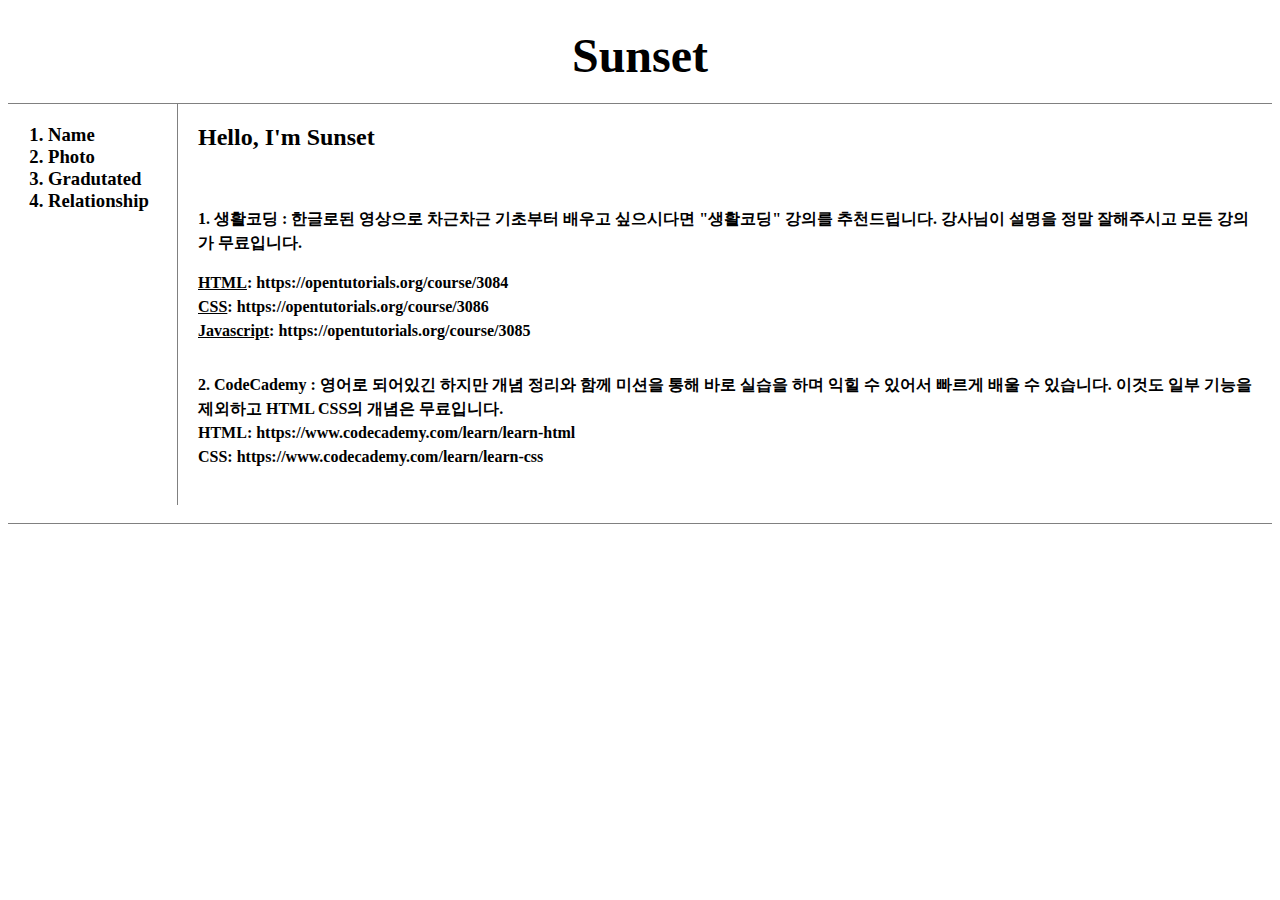
<file: index.html>
<!DOCTYPE html>
<html>
  <head>
    <meta charset="utf-8">
    <title>Hyeji Seo</title>
    <link rel="stylesheet" href="style.css">
  </head>



  <body>
    <h1><a href="index.html">Sunset</a></h1>
    <div id="grid">
      <div class="b">
        <ol><h3>
          <li><a href="1.html">Name </a></li>
          <li><a href="2.html">Photo </a></li>
          <li><a href="3.html">Gradutated </a></li>
          <li><a href="4.html">Relationship </a></li>
        </h3></ol>
      </div>
      <div>
        <h2>Hello, I'm Sunset</h2>
        <h4><p>1. 생활코딩 : 한글로된 영상으로 차근차근 기초부터 배우고 싶으시다면
        "생활코딩" 강의를 추천드립니다. 강사님이 설명을 정말 잘해주시고 모든 강의가 무료입니다.</p>
        <b><u>HTML</u>: <a target="_blank" title="생활코딩" href="https://opentutorials.org/course/3084">https://opentutorials.org/course/3084</a>
        <br><u>CSS</u>: https://opentutorials.org/course/3086
        <br><u>Javascript</u>: https://opentutorials.org/course/3085</b>
        <p style="margin-top:30px">2. CodeCademy : 영어로 되어있긴 하지만 개념 정리와 함께 미션을 통해 바로 실습을 하며
        익힐 수 있어서 빠르게 배울 수 있습니다. 이것도 일부 기능을 제외하고 HTML CSS의 개념은 무료입니다.
        <br>HTML: https://www.codecademy.com/learn/learn-html
        <br>CSS: https://www.codecademy.com/learn/learn-css</p></h4>
      </div>
    </div>
  <br>
  <div style="border-top:1px gray solid"></div>
  <div id="disqus_thread"></div>
  <script>
      /**
      *  RECOMMENDED CONFIGURATION VARIABLES: EDIT AND UNCOMMENT THE SECTION BELOW TO INSERT DYNAMIC VALUES FROM YOUR PLATFORM OR CMS.
      *  LEARN WHY DEFINING THESE VARIABLES IS IMPORTANT: https://disqus.com/admin/universalcode/#configuration-variables    */
      /*
      var disqus_config = function () {
      this.page.url = PAGE_URL;  // Replace PAGE_URL with your page's canonical URL variable
      this.page.identifier = PAGE_IDENTIFIER; // Replace PAGE_IDENTIFIER with your page's unique identifier variable
      };
      */
      (function() { // DON'T EDIT BELOW THIS LINE
      var d = document, s = d.createElement('script');
      s.src = 'https://sunset-2.disqus.com/embed.js';
      s.setAttribute('data-timestamp', +new Date());
      (d.head || d.body).appendChild(s);
      })();
  </script>
  <noscript>Please enable JavaScript to view the <a href="https://disqus.com/?ref_noscript">comments powered by Disqus.</a></noscript>
  <!--Start of Tawk.to Script-->
  <script type="text/javascript">
  var Tawk_API=Tawk_API||{}, Tawk_LoadStart=new Date();
  (function(){
  var s1=document.createElement("script"),s0=document.getElementsByTagName("script")[0];
  s1.async=true;
  s1.src='https://embed.tawk.to/612f87a7d6e7610a49b31bcf/1fegqjpi1';
  s1.charset='UTF-8';
  s1.setAttribute('crossorigin','*');
  s0.parentNode.insertBefore(s1,s0);
  })();
  </script>
  <!--End of Tawk.to Script-->
  </body>
</html>
</file>
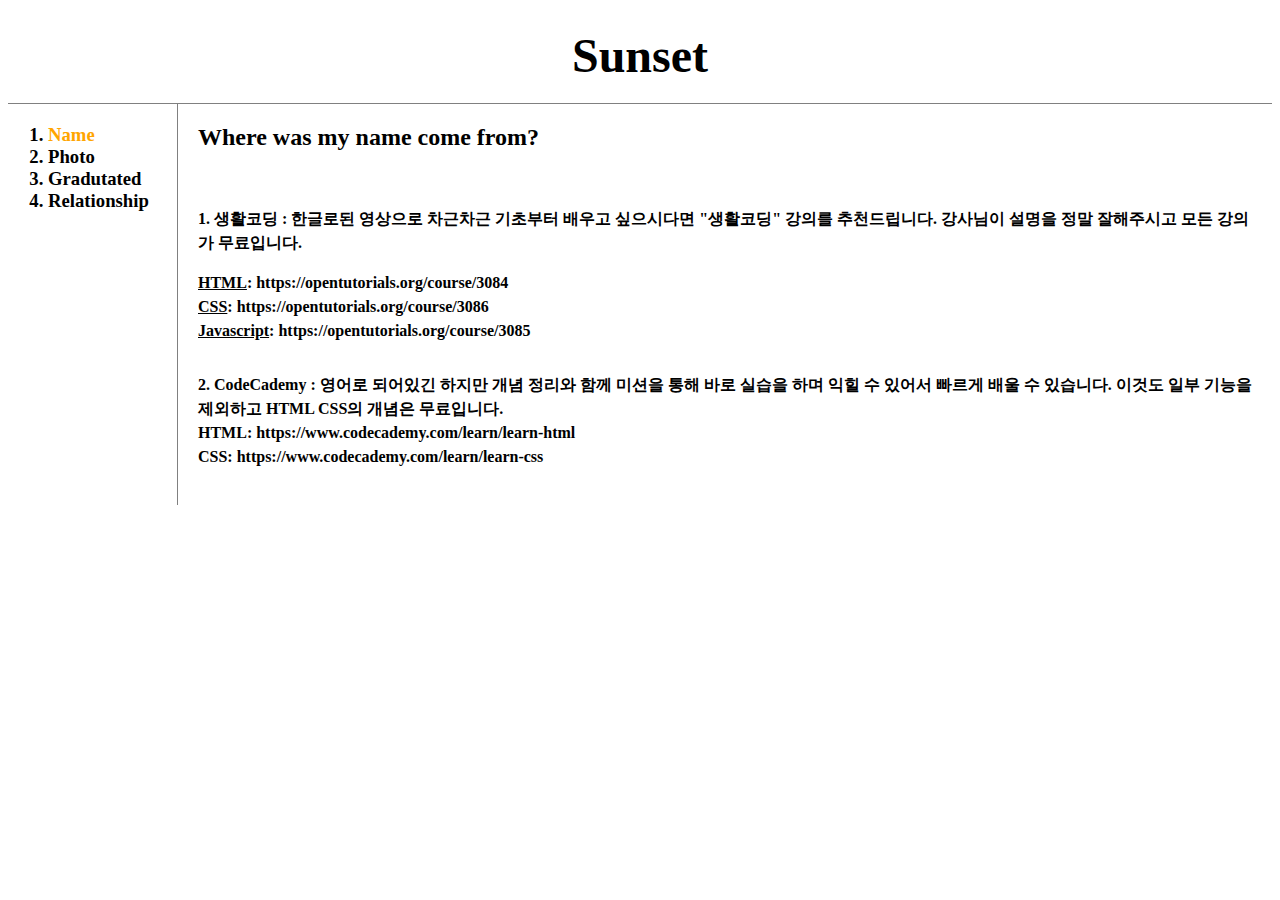
<file: 1.html>
<!DOCTYPE html>
<html>
  <head>
    <meta charset="utf-8">
    <title>Name - Hyeji Seo</title>
    <link rel="stylesheet" href="style.css">
  </head>


  <body>
    <h1><a href="index.html">Sunset</a></h1>
    <div id="grid">
      <div class="b">
        <ol><h3>
          <li><a href="1.html" id="active">Name </a></li>
          <li><a href="2.html">Photo </a></li>
          <li><a href="3.html">Gradutated </a></li>
          <li><a href="4.html">Relationship </a></li>
        </h3></ol>
      </div>
      <div>
        <h2>Where was my name come from?</h2>
        <h4><p>1. 생활코딩 : 한글로된 영상으로 차근차근 기초부터 배우고 싶으시다면
        "생활코딩" 강의를 추천드립니다. 강사님이 설명을 정말 잘해주시고 모든 강의가 무료입니다.</p>
        <b><u>HTML</u>: <a target="_blank" title="생활코딩" href="https://opentutorials.org/course/3084">https://opentutorials.org/course/3084</a>
        <br><u>CSS</u>: https://opentutorials.org/course/3086
        <br><u>Javascript</u>: https://opentutorials.org/course/3085</b>
        <p style="margin-top:30px">2. CodeCademy : 영어로 되어있긴 하지만 개념 정리와 함께 미션을 통해 바로 실습을 하며
        익힐 수 있어서 빠르게 배울 수 있습니다. 이것도 일부 기능을 제외하고 HTML CSS의 개념은 무료입니다.
        <br>HTML: https://www.codecademy.com/learn/learn-html
        <br>CSS: https://www.codecademy.com/learn/learn-css</p></h4>
      </div>
    </div>
  </body>
</html>
</file>
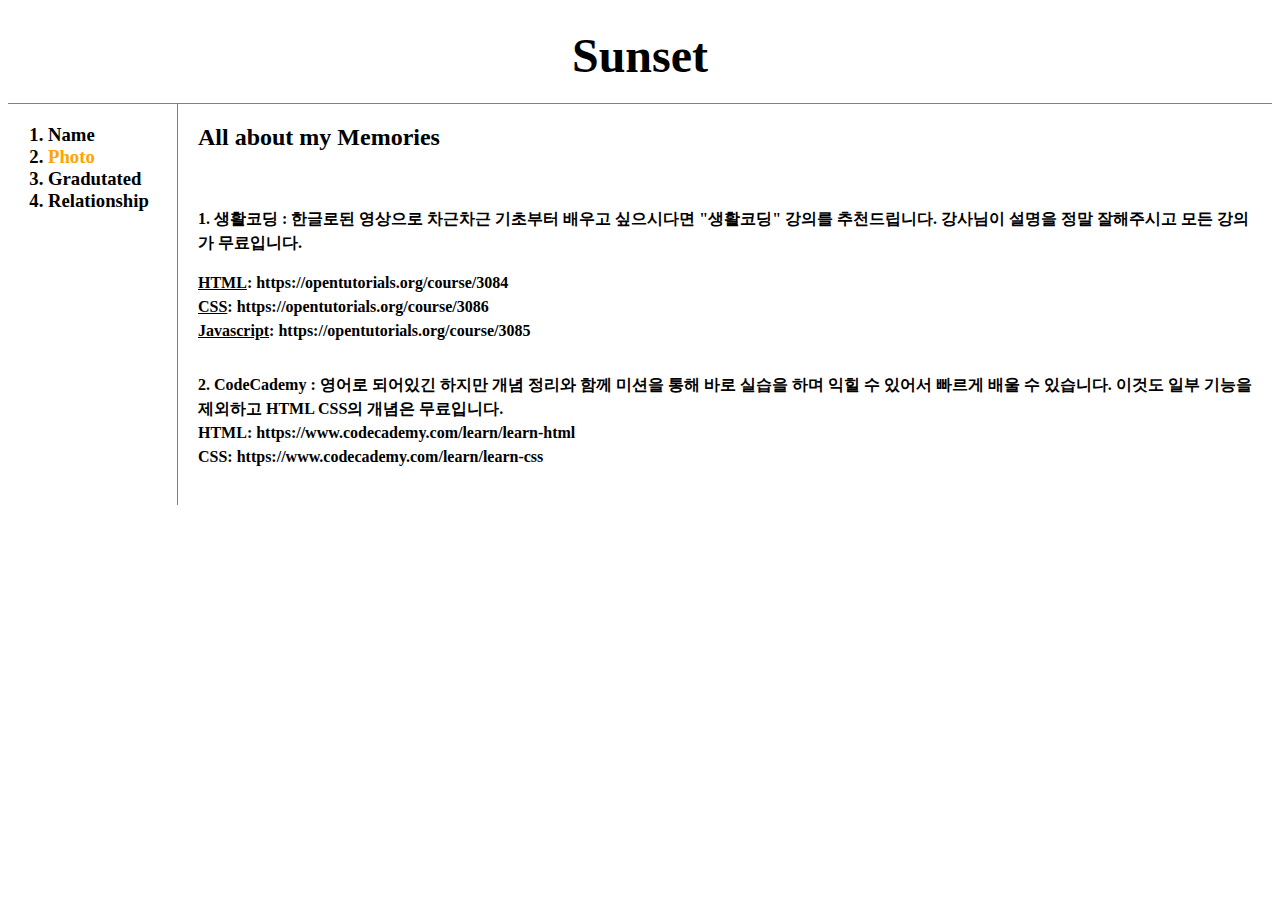
<file: 2.html>
<!DOCTYPE html>
<html>
  <head>
    <meta charset="utf-8">
    <title>Photo - Hyeji Seo</title>
    <link rel="stylesheet" href="style.css">
  </head>


  <body>
    <h1><a href="index.html">Sunset</a></h1>
    <div id="grid">
      <div class="b">
        <ol><h3>
          <li><a href="1.html">Name </a></li>
          <li><a href="2.html" id="active">Photo </a></li>
          <li><a href="3.html">Gradutated </a></li>
          <li><a href="4.html">Relationship </a></li>
        </h3></ol>
      </div>
      <div>
        <h2>All about my Memories</h2>
        <h4><p>1. 생활코딩 : 한글로된 영상으로 차근차근 기초부터 배우고 싶으시다면
        "생활코딩" 강의를 추천드립니다. 강사님이 설명을 정말 잘해주시고 모든 강의가 무료입니다.</p>
        <b><u>HTML</u>: <a target="_blank" title="생활코딩" href="https://opentutorials.org/course/3084">https://opentutorials.org/course/3084</a>
        <br><u>CSS</u>: https://opentutorials.org/course/3086
        <br><u>Javascript</u>: https://opentutorials.org/course/3085</b></p>
        <p style="margin-top:30px">2. CodeCademy : 영어로 되어있긴 하지만 개념 정리와 함께 미션을 통해 바로 실습을 하며
        익힐 수 있어서 빠르게 배울 수 있습니다. 이것도 일부 기능을 제외하고 HTML CSS의 개념은 무료입니다.
        <br>HTML: https://www.codecademy.com/learn/learn-html
        <br>CSS: https://www.codecademy.com/learn/learn-css</p></h4>
      </div>
    </div>
  </body>
</html>
</file>
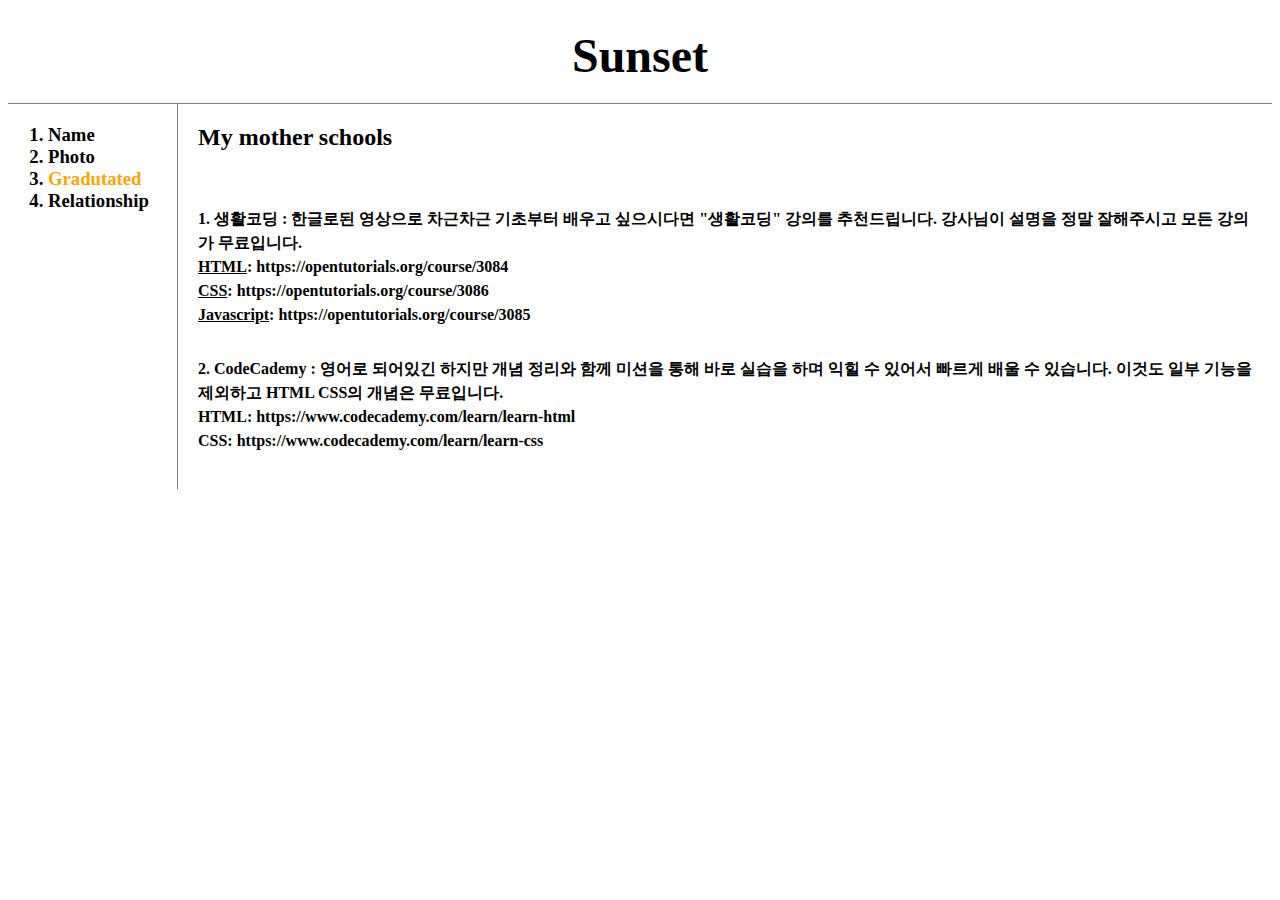
<file: 3.html>
<!DOCTYPE html>
<html>
  <head>
    <meta charset="utf-8">
    <title>Gradutated - Hyeji Seo</title>
    <link rel="stylesheet" href="style.css">
  </head>


  <body>
    <h1><a href="index.html">Sunset</a></h1>
    <div id="grid">
      <div class="b">
        <ol><h3>
          <li><a href="1.html">Name </a></li>
          <li><a href="2.html">Photo </a></li>
          <li><a href="3.html" id="active">Gradutated</a></li>
          <li><a href="4.html">Relationship </a></li>
        </h3></ol>
      </div>
      <div>
        <h2>My mother schools</h2>
        <h4><p>1. 생활코딩 : 한글로된 영상으로 차근차근 기초부터 배우고 싶으시다면
        "생활코딩" 강의를 추천드립니다. 강사님이 설명을 정말 잘해주시고 모든 강의가 무료입니다.<br>
        <b><u>HTML</u>: <a target="_blank" title="생활코딩" href="https://opentutorials.org/course/3084">https://opentutorials.org/course/3084</a>
        <br><u>CSS</u>: https://opentutorials.org/course/3086
        <br><u>Javascript</u>: https://opentutorials.org/course/3085</b></p>
        <p style="margin-top:30px">2. CodeCademy : 영어로 되어있긴 하지만 개념 정리와 함께 미션을 통해 바로 실습을 하며
        익힐 수 있어서 빠르게 배울 수 있습니다. 이것도 일부 기능을 제외하고 HTML CSS의 개념은 무료입니다.
        <br>HTML: https://www.codecademy.com/learn/learn-html
        <br>CSS: https://www.codecademy.com/learn/learn-css</p></h4>
      </div>
    </div>
  </body>
</html>
</file>
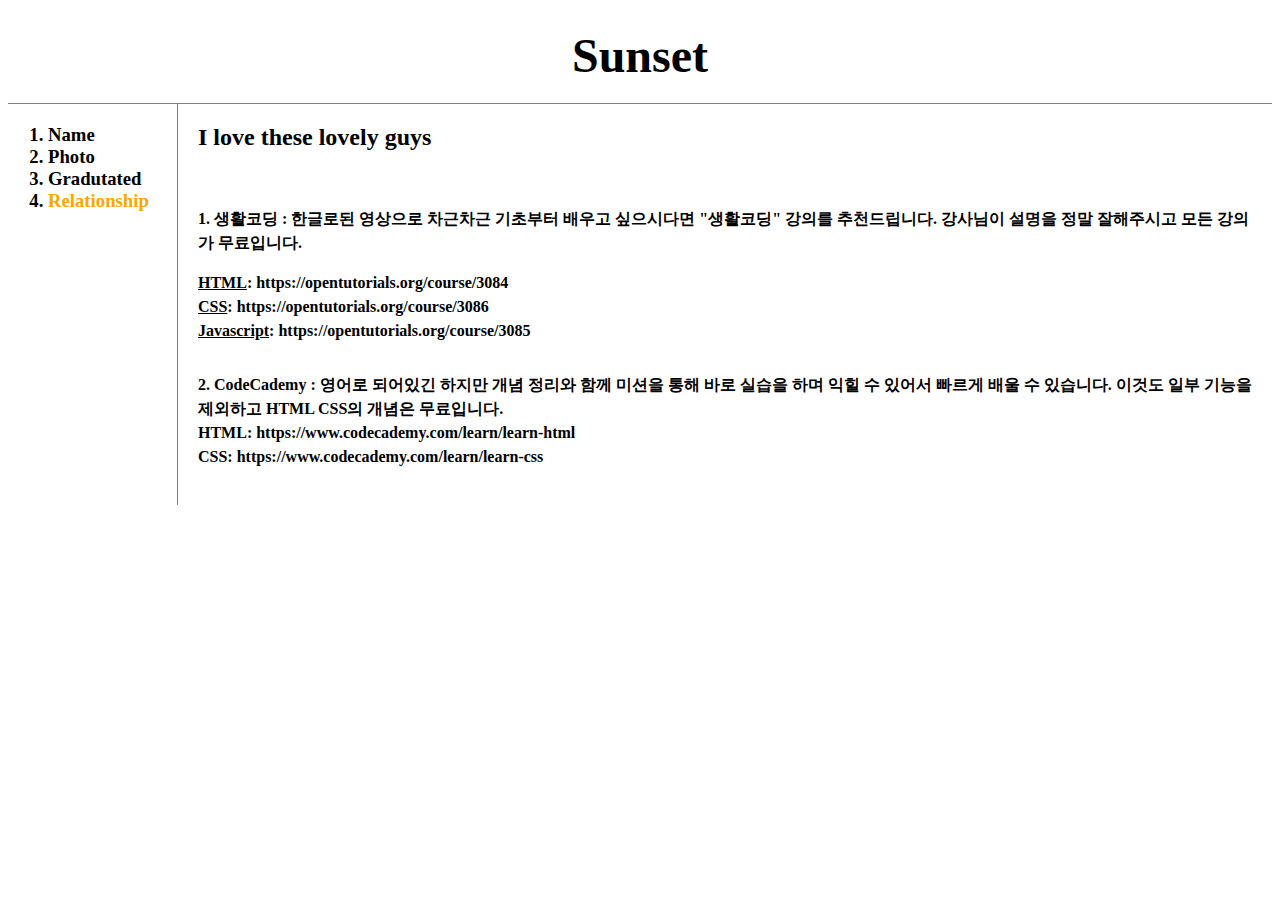
<file: 4.html>
<!DOCTYPE html>
<html>
  <head>
    <meta charset="utf-8">
    <title>Relationship - Hyeji Seo</title>
    <link rel="stylesheet" href="style.css">
  </head>


  <body>
    <h1><a href="index.html">Sunset</a></h1>
    <div id="grid">
      <div class="b">
        <ol><h3>
          <li><a href="1.html">Name </a></li>
          <li><a href="2.html">Photo </a></li>
          <li><a href="3.html">Gradutated </a></li>
          <li><a href="4.html" id="active">Relationship </a></li>
        </h3></ol>
      </div>
      <div>
        <h2>I love these lovely guys</h2>
        <h4><p>1. 생활코딩 : 한글로된 영상으로 차근차근 기초부터 배우고 싶으시다면
        "생활코딩" 강의를 추천드립니다. 강사님이 설명을 정말 잘해주시고 모든 강의가 무료입니다.</p>
        <b><u>HTML</u>: <a target="_blank" title="생활코딩" href="https://opentutorials.org/course/3084">https://opentutorials.org/course/3084</a>
        <br><u>CSS</u>: https://opentutorials.org/course/3086
        <br><u>Javascript</u>: https://opentutorials.org/course/3085</b>
        <p style="margin-top:30px">2. CodeCademy : 영어로 되어있긴 하지만 개념 정리와 함께 미션을 통해 바로 실습을 하며
        익힐 수 있어서 빠르게 배울 수 있습니다. 이것도 일부 기능을 제외하고 HTML CSS의 개념은 무료입니다.
        <br>HTML: https://www.codecademy.com/learn/learn-html
        <br>CSS: https://www.codecademy.com/learn/learn-css</p></h4>
      </div>
    </div>
  </body>
</html>
</file>
<file: style.css>
a {
  color : #000000;
  text-decoration : none;
}
.b {
  border-right:1px gray solid;
}
#active {
  color:orange
}
h1{
  font-size: 3em;
  text-align:center;
  border-bottom:1px solid gray;
  padding : 20px;
  margin : 0px;
}
h2 {
  margin : 0px;
  padding : 20px;
  padding-top : 20px;
}
h3 {
  margin : 0px;
}
h4 {
  line-height: 1.5em;
  margin : 0px;
  padding : 20px;
}
ol {
  margin-left : 30px;
  margin : 0px;
  padding-top:20px;
  padding-bottom:none;
  border-bottom:none;
  width : 120px;
}
#grid {
  display:grid;
  grid-template-columns: 170px 1fr;
}

@media(max-width:860px) {
  a  {
    color : #000000;
    text-decoration : none;
  }
  .b {
    border-right:none;
  }
  #active {
    color:orange
  }
  h1{
    font-size: 3em;
    text-align:center;
    border-bottom:none;
    padding : 20px;
    margin : 0px;
  }
  h2 {
    margin : 0px;
    padding : 20px;
    padding-top : 40px;
  }
  h3 {
    margin : 10px;
  }
  h4 {
    line-height: 1.5em;
    margin : 0px;
    padding : 20px;
  }
  ol {
    margin-left : 30px;
    margin : 0px;
    padding-top:20px;
    padding-bottom:20px;
    border-bottom:1px gray solid;
    width : 120px;
  }
  #grid {
    display:block;
  }
}
</file>
